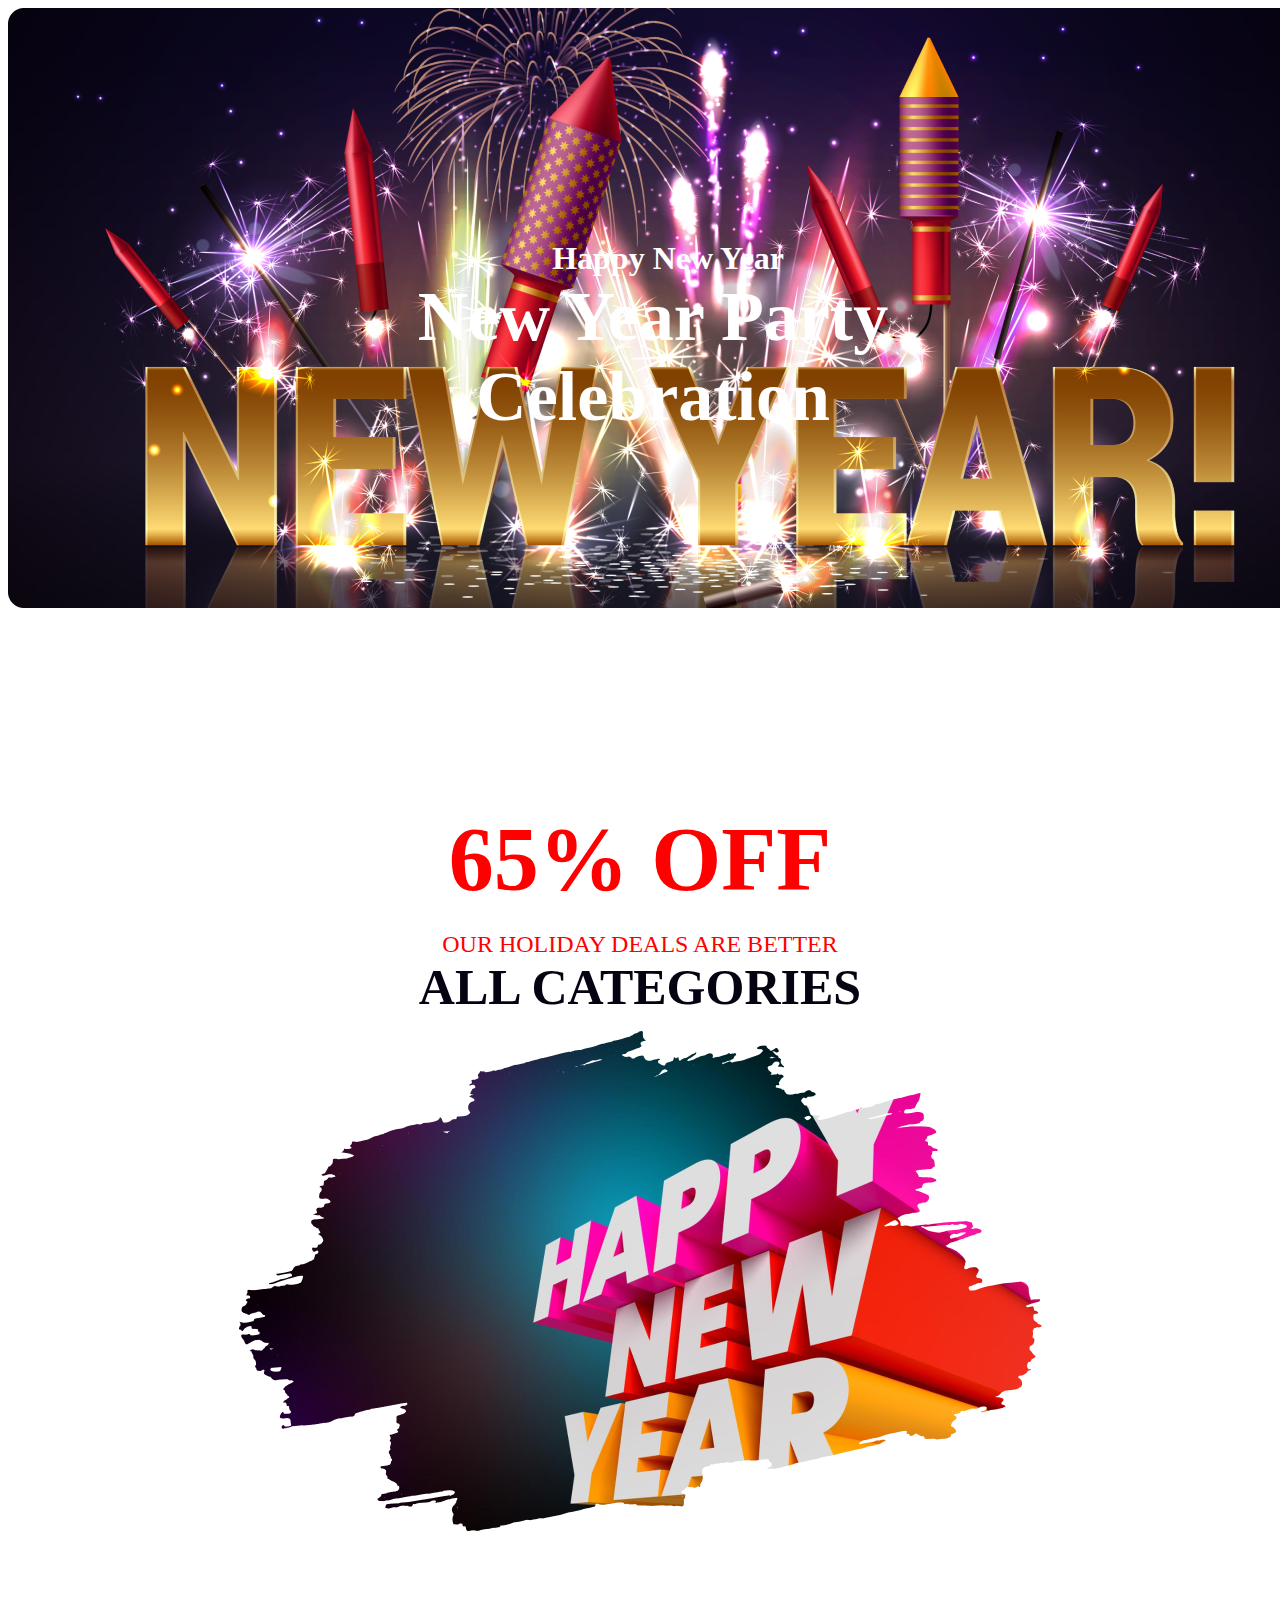
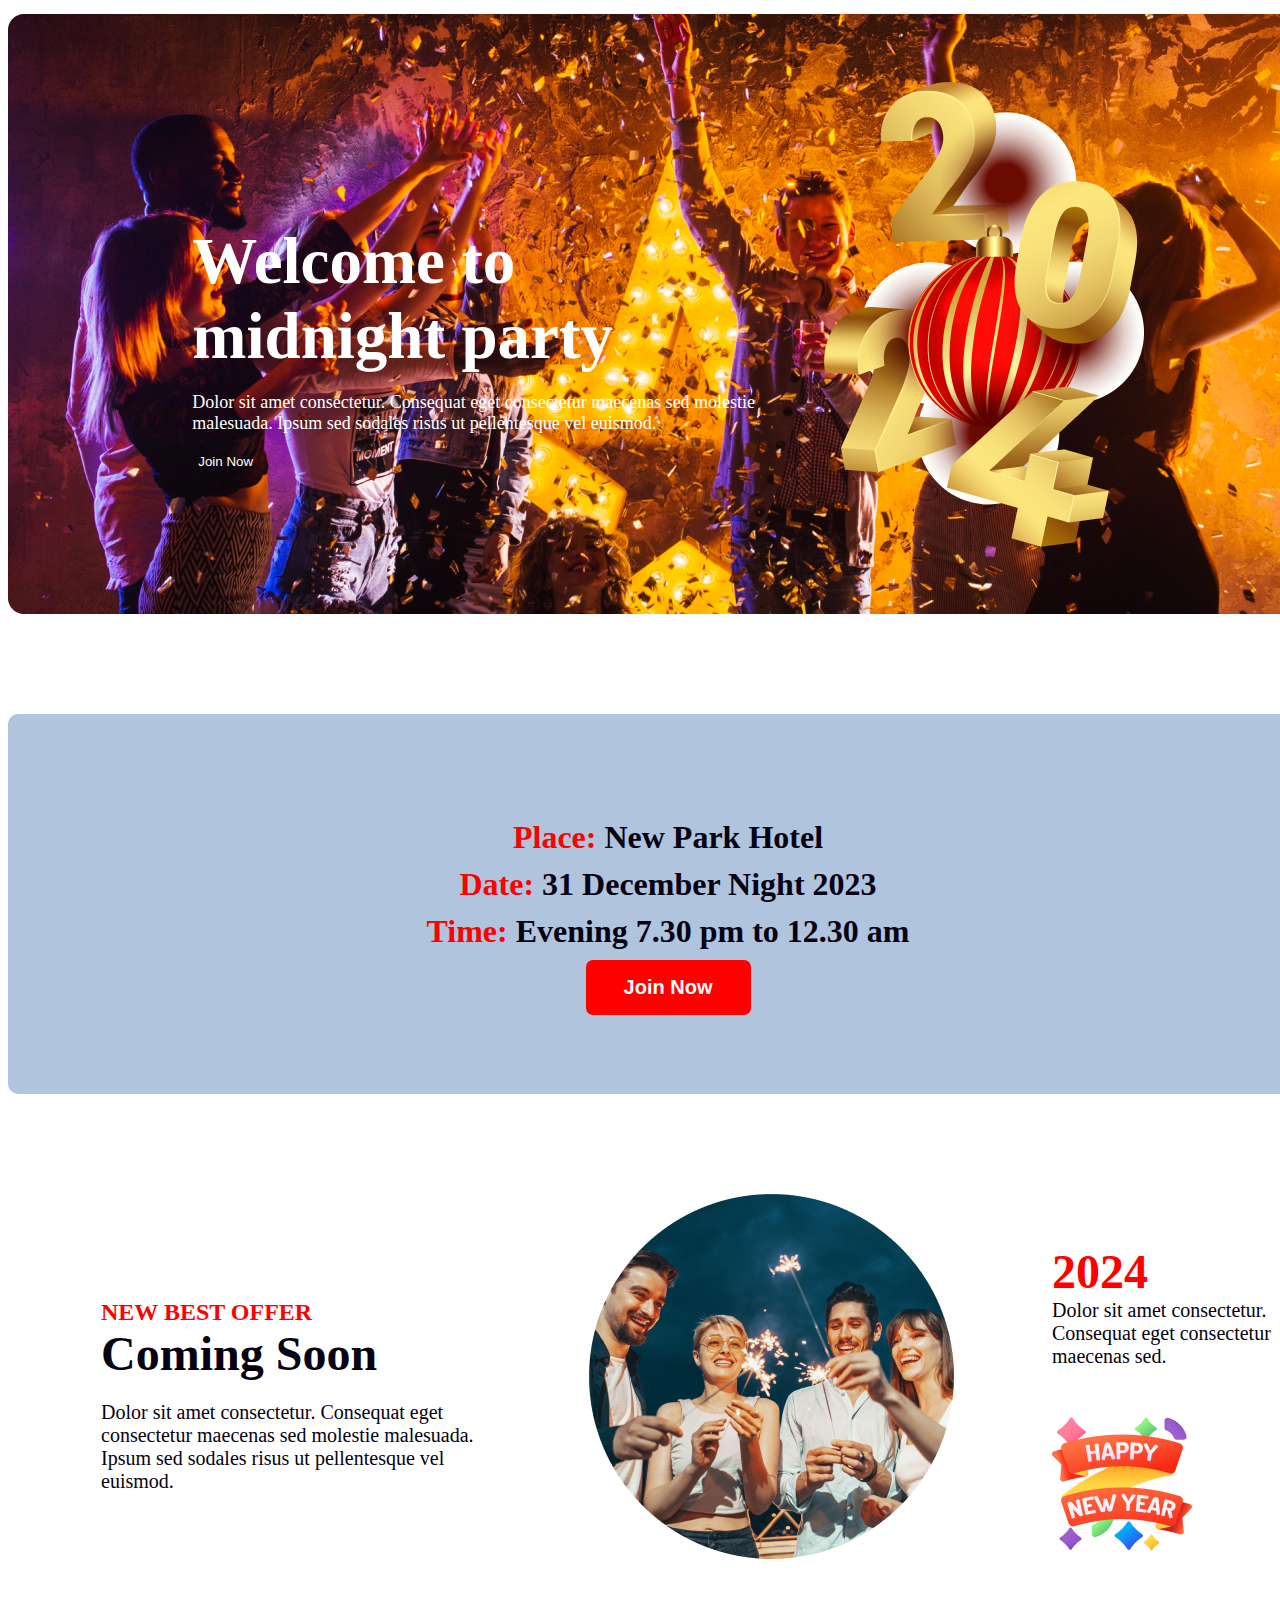
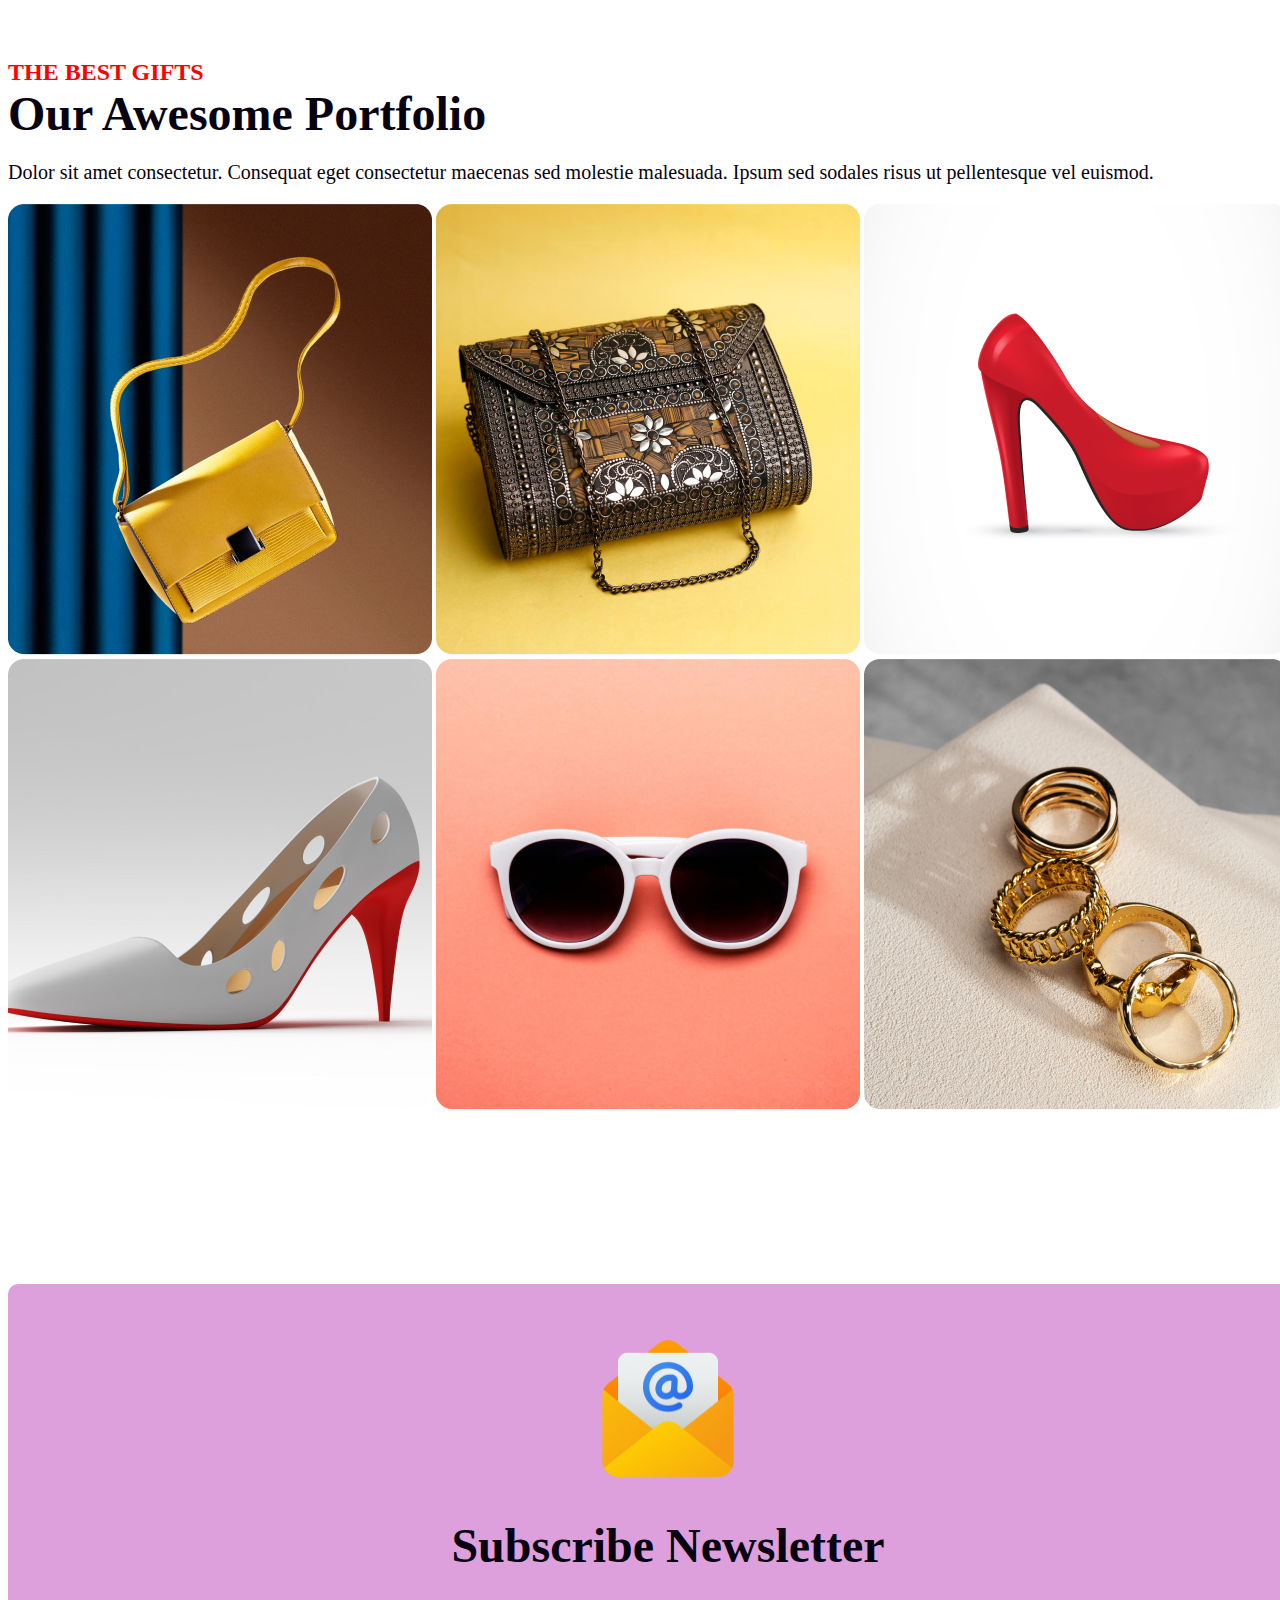
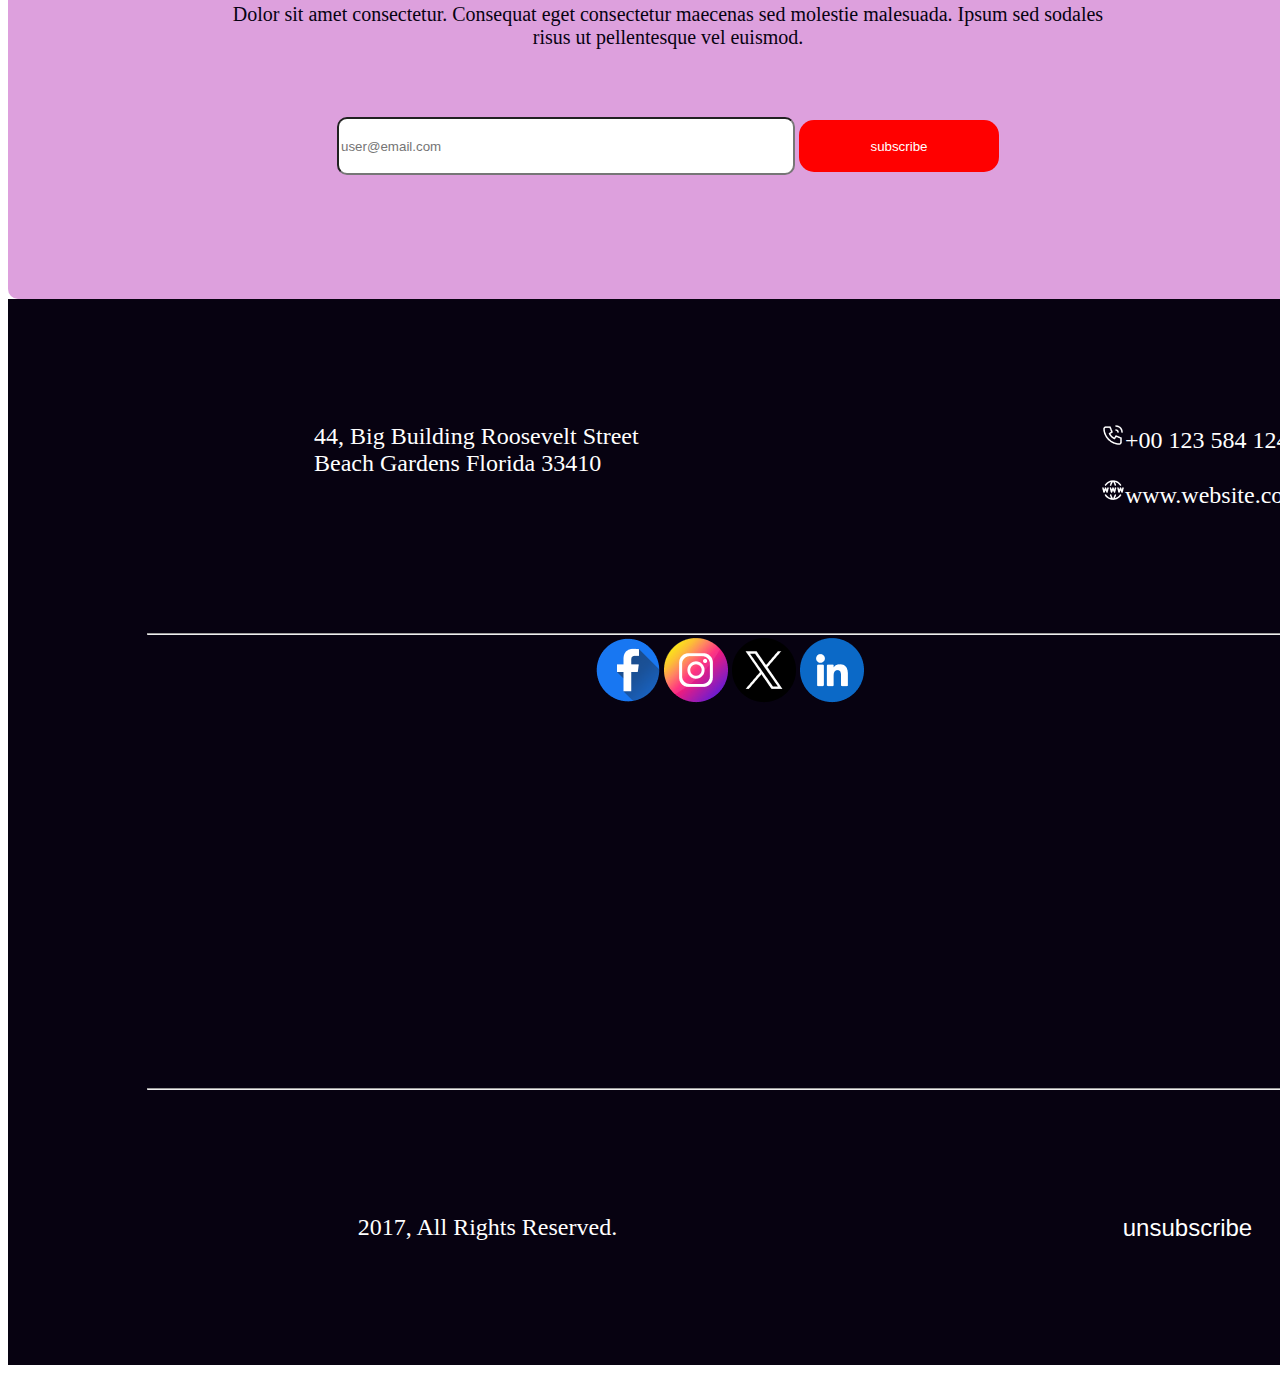
<file: index.html>
<!DOCTYPE html>
<html lang="en">
<head>
    <meta charset="UTF-8">
    <meta name="viewport" content="width=device-width, initial-scale=1.0">
    <title>New Your New Website</title>
    <link rel="stylesheet" href="styles/blog.css">
</head>
<body>
    <header class="banner">
        <h3 class="banner-title">Happy New Year</h3>
        <h1 class="banner-main-title">New Year Party Celebration</h1>
    </header>
    <main>
        <!-- offer-section -->

        <section class="offer-section">
            <h3 class="section-title">65% OFF</h3>
            <p class="section-description">OUR HOLIDAY DEALS ARE BETTER</p>
            <h3 class="section-subtitle">ALL CATEGORIES</h3>
            <img src="resources/New Year Photo.png" alt="">
        </section>

        <!-- welcome-section -->


        <section class="welcome-section">
            <div class="welcome-section-column">
                <h3 class="welcome-section-title">Welcome to <br> midnight party</h3>
                <p class="welcome-section-description">Dolor sit amet consectetur. Consequat eget consectetur maecenas sed molestie <br> malesuada. Ipsum sed sodales risus ut pellentesque vel euismod. </p>
                <button class="btn">Join Now</button>
            </div>
            <img src="resources/Group 70.png" class="welcome-section-img" alt="">
        </section>

        <!-- Address section -->

        <section class="address-secton">
            <div class="address-container">
                <h4 class="address"><span style="color: #FF0000;">Place:</span> New Park Hotel</h4>
                <h4 class="address"><span style="color: #FF0000;">Date:</span> 31 December Night 2023</h4>
                <h4 class="address"><span style="color: #FF0000;">Time:</span> Evening 7.30 pm to 12.30 am</h4>
                <button class="btn-address-section">Join Now</button>
            </div>
        </section>

        <!-- best offer section -->


        <section class="best-offer-section">
            <div class="bos-first-column">
                <h4 class="first-column-subtitle">NEW BEST OFFER</h4>
                <h3 class="first-column-title">Coming Soon</h3>
                <p class="first-column-description">Dolor sit amet consectetur. Consequat eget consectetur maecenas sed molestie malesuada. Ipsum sed sodales risus ut pellentesque vel euismod. </p>
            </div>
            <div class="bos-second-column">
                <img src="resources/Ellipse 1.png" alt="">
            </div>
            <div class="bos-third-column">
                <div class="third-first-column">
                    <h3 class="third-column-title">2024</h3>
                    <p class="third-column-description">Dolor sit amet consectetur. Consequat eget consectetur maecenas sed.</p>
                </div>
                <img src="resources/Group 96.png" class="bos-img" alt="">
            </div>
        </section>

        <!-- Holidays section -->

        <!-- <section class="holiday-section">
            <h3 class="hs-subtitle">WHAT IS FUNCTIONAL</h3>
            <h2 class="hs-title">Holidays Sale 50%</h2>
            <p class="hs-description">Dolor sit amet consectetur. Consequat eget consectetur maecenas sed  -->
                <!-- molestie malesuada. Ipsum sed sodales risus ut pellentesque vel euismod. Eleifend nunc purus quam id fermentum amet amet sit consectetur.</p>
                <div class="pictures">
                    <<img src="resources/Group 75.png" class="box" alt="">
                    <img src="resources/Group 44.png" class="discount" alt="">
                    <img src="resources/Rectangle 1.png" class="shopping-bag" alt=""> --> 
                    <!-- <img src="resources/Rectangle 2.png" class="red-line" alt="">
                </div>
        <!- </section>  -->


        <!-- awesome-portfolio-section -->
        <section class="awesome-portfolio-section">
            <h4 class="ap-subtitle">THE BEST GIFTS</h4>
            <h3 class="ap-title">Our Awesome Portfolio</h3>
            <p class="ap-description">
                Dolor sit amet consectetur. Consequat eget consectetur maecenas sed molestie malesuada. Ipsum sed sodales risus ut pellentesque vel euismod. 
            </p>
            <div class="img-container">
                <div class="imgs">
                    <img src="resources/Rectangle 3.png" class="as-img" alt="">
                    <img src="resources/Rectangle 4.png" class="as-img" alt="">
                    <img src="resources/Rectangle 5.png" class="as-img" alt="">
                </div>
                <div class="imgs">
                    <img src="resources/Rectangle 6.png" class="as-img" alt="">
                    <img src="resources/Rectangle 7.png" class="as-img" alt="">
                    <img src="resources/Rectangle 8.png" class="as-img" alt="">
                </div>
            </div>
        </section>

        <!-- subscribe section -->

        <section class="subscribe-section">
            <div class="subscribe-items">
                <img src="resources/Group 61.png" alt="" class="s-s-img">
                <h3 class="s-s-title">Subscribe Newsletter</h3>
                <p class="s-s-description">Dolor sit amet consectetur. Consequat eget consectetur maecenas sed molestie malesuada. Ipsum sed sodales risus ut pellentesque vel euismod.</p>
                    <input type="email" placeholder="user@email.com" name="" id="email">
                    <button class="subscribe-btn">subscribe</button>
            </div>
        </section>
    </main>
    <footer class="footer-section">
        <div class="f-address">
            <div class="location">
                <p class="a-description">44, Big Building Roosevelt Street
                    Beach Gardens Florida 33410</p>
            </div>
            <div class="number">
                <p class="p-number"><img src="resources/Call.png" alt="">+00 123 584 124</p>
                <p class="website"><img src="resources/Website.png" alt="">www.website.com</p>
            </div>
        </div>
        <hr>
        <div class="img">
            <img src="resources/Facebook.png" alt="" class="facebook">
            <img src="resources/Instagram.png" alt="" class="instagram">
            <img src="resources/Twitter.png" alt="" class="twitter">
            <img src="resources/Linkedin.png" alt="" class="Linkedin">
        </div>
        <hr>
        <div class="copyright">
            <p class="f-left">2017, All Rights Reserved.</p>
            <button class="btn-unsubscribe">unsubscribe</button>
        </div>
    </footer>
</body>
</html>
</file>
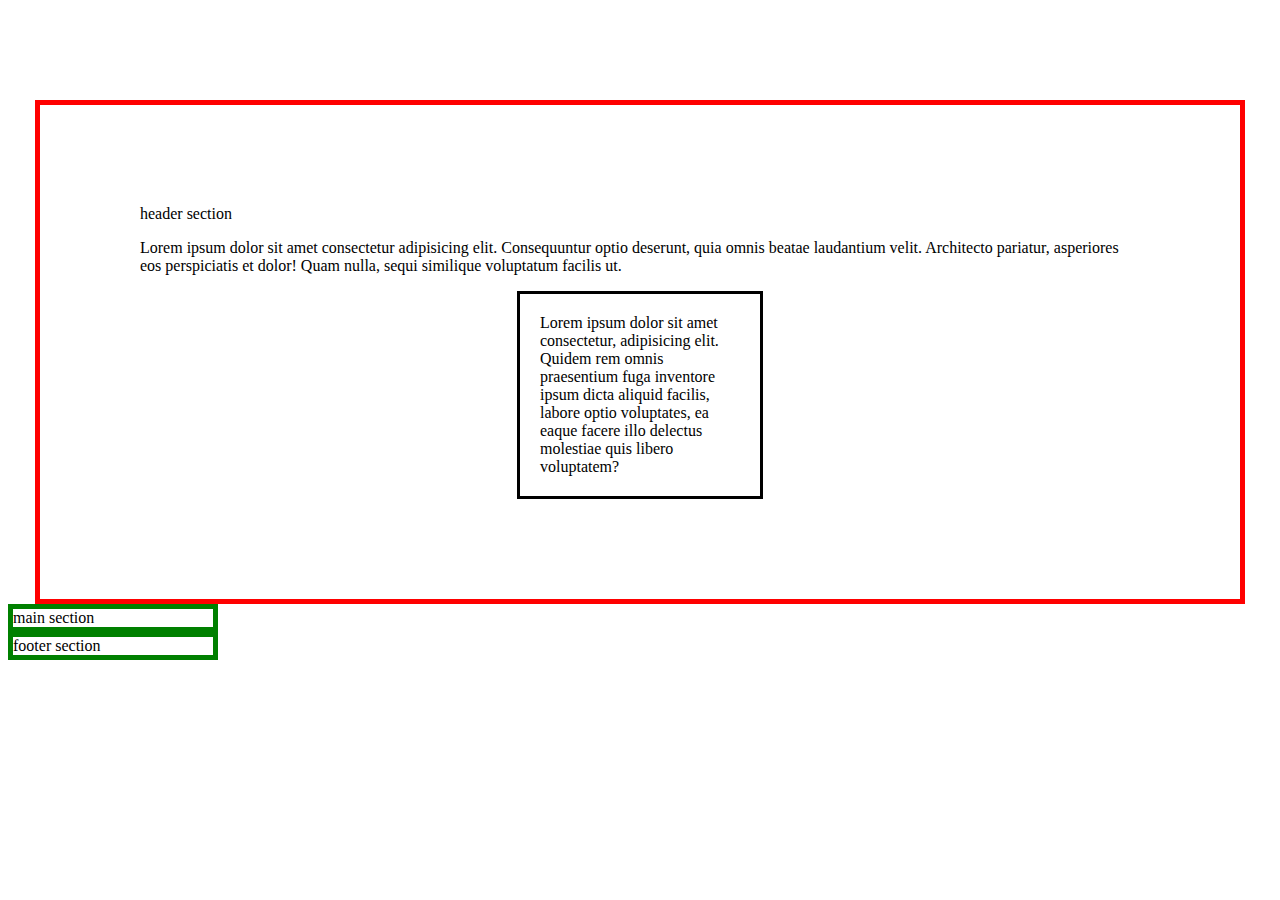
<file: pratice.html>
<!DOCTYPE html>
<html lang="en">
<head>
    <meta charset="UTF-8">
    <meta name="viewport" content="width=device-width, initial-scale=1.0">
    <title>Practice</title>
    <style>
        .header{
            border: 5px solid red;
            max-width: 1000px;
            margin: 100px auto 0 auto;
            padding: 100px;
        }
        .incide-box{
            border: 3px solid black;
            max-width: 200px;
            margin: auto;
            padding: 20px;
        }
        .main{
            border: 5px solid green;
            max-width: 200px;
        }
        .footer{
            border: 5px solid green;
            max-width: 200px;
        }
    </style>
</head>
<body>
    <header class="header">header section
        <p>Lorem ipsum dolor sit amet consectetur adipisicing elit. Consequuntur optio deserunt, quia omnis beatae laudantium velit. Architecto pariatur, asperiores eos perspiciatis et dolor! Quam nulla, sequi similique voluptatum facilis ut.
        </p>
        <div class="incide-box">Lorem ipsum dolor sit amet consectetur, adipisicing elit. Quidem rem omnis praesentium fuga inventore ipsum dicta aliquid facilis, labore optio voluptates, ea eaque facere illo delectus molestiae quis libero voluptatem?</div>
    </header>
    <main class="main">main section</main>
    <footer class="footer">footer section</footer>
</body>
</html>
</file>
<file: styles/blog.css>
/* common sheared styles */


/* header related styles */
.banner{
    background-image: url('../resources/Banner\ Image.png');
    background-repeat: no-repeat;
    width: 1320px;
    height: 600px;
    margin: auto;
    margin-bottom: 0px;
    color: #ffffff;
    text-align: center;
    padding-top: 200px;
}
.banner-title{
    font-size: 32px;
    margin-bottom: 0px;
}
.banner-main-title{
    font-size: 70px;
    max-width: 650px;
    margin-top: 0px;
    text-align: center;
    padding-left: 320px;
}

/* Main related styles */


/* offer related styles */
.offer-section{
    width: 806px;
    height: 806px;
    text-align: center;
    margin-left: auto;
    margin-right: auto;
    margin-top: 0px;
}
.section-title{
    color: #FF0000;
    font-size: 90px;
    margin-top: 0px;
    margin-bottom: 20px;
}
.section-description{
    color: #FF0000;
    font-size: 24px;
    margin: 0px;
}
.section-subtitle{
    color: #070211;
    font-size: 50px;
    margin: 0 0 15px 0;
}

/* welcome section related styles */


.welcome-section{
    display: flex;
    justify-content: space-around;
    background-image: url('../resources/Vectorrr.png');
    background-repeat: no-repeat;
    width: 1320px;
    height: 600px;
    margin-left: auto;
    margin-right: auto;
    align-items: center;
}
.welcome-section-column{
    padding-left: 150px;
}
.welcome-section-img{
    margin-right: 150px;
}
.welcome-section-title{
    color: #ffffff;
    font-size: 65px;
    font-weight: 700;
    max-width: 640px;
    margin-bottom: 0px;
}
.welcome-section-description{
    color: #ffffff;
    font-size: 18px;
}
.btn{
    color: #ffffff;
    background-color: transparent;
    border: none;
}

/* address section related styles */

.address-secton{
    background-color: lightsteelblue;
    width: 1320px;
    height: 380px;
    margin: 100px auto 100px auto;
    border-radius: 10px;
}
.address-container{
    text-align: center;
    padding: 100px;
}
.address{
    font-size: 32px;
    color: #070211;
    margin: 0px;
    padding: 5px;
}
.btn-address-section{
    color: #ffffff;
    background-color: #FF0000;
    border: none;
    border-radius: 7px;
    font-size: 20px;
    font-weight: bold;
    height: 55px;
    width: 165px;
    margin-top: 5px;
}

/* best-offer-section related styles */

.best-offer-section{
    display: flex;
    justify-content: space-between;
    margin: auto;
    width: 1320px;
    height: 465px;
}
/* 1st column */
.bos-first-column{
    width: 395px;
    height: 255px;
    margin: auto;
}
.first-column-subtitle, .ap-subtitle{
    color: #FF0000;
    font-size: 24px;
    margin: 0px;
}
.first-column-title, .ap-title, .s-s-title{
    color: #070211;
    font-size: 48px;
    font-weight: bolder;
    margin: 0px;
}
.first-column-description, .ap-description, .s-s-description{
    color: #070211;
    font-size: 20px;
}

/* 2nd column */

.bos-second-column{
    width: 463px;
    height: 463px;
}
/* 3rd column */

.third-first-column{
    width: 276px;
    height: 170px;
    margin-top: 50px;
    margin-bottom: 0px;
}
.bos-img{
    margin-top: 0;
    width: 140px;
    height: 140px;
}
.third-column-title{
    color: #FF0000;
    font-size: 48px;
    font-weight: 700;
    margin: 0;
}
.third-column-description{
    color: #070211;
    font-size: 20px;
    width: 276px;
    height: 95px;
    margin-top: 0;
}

/* holiday section related styles */

.holiday-section{
    margin: auto;
    width: 1320px;
    height: 990px;
}
.pictures{
    background-image: url('../resources/Group\ 75.png');
}
/* .box{
    width: 675px;
    height: 575px;
}
.discount{
    width: 220px;
    height: 220px;
}
.shopping-bag{
    width: 430px;
    height: 430px;
} */

/* awesome portfolio section */

.awesome-portfolio-section{
    width: 1320px;
    height: 1125px;
    margin: auto;
}
.ap-description,{
    width: 895px;
    height: 64px;
}
.img{
    width: 424px;
    height: 450px;
}
.as-img:hover{
    width: 450px;
    height: 465px;
    border: 5px solid #FF0000;
    border-radius: 5px;
}

/* subscribe section  */

.subscribe-section{
    background-color: plum;
    border-radius: 10px;
    width: 1320px;
    height: 615px;
    margin: 100px auto 0 auto;
    text-align: center;
}
.subscribe-items{
    margin: 100px auto 100px auto;
}
.s-s-description{
    width: 895px;
    height: 64px;
    margin: 30px auto 50px auto;
}

.s-s-img{
    width: 150px;
    height: 150px;
    margin: 50px 0 30px 0;
}
.email-s_btn{
    width: 650px;
    height: 72px;
    margin: 50px 0 50px 0;
}
#email{
    width: 450px;
    height: 52px;
    border-radius: 10px;
    margin-right: 0;
}
.subscribe-btn{
    background-color: #FF0000;
    color: #ffffff;
    border: navy;
    border-radius: 15px;
    width: 200px;
    height: 52px;
    margin-left: 0;
}

/* footer section */

.footer-section{
    background-color: #070211;
    width: 1600px;
    /* height: 600px; */
    margin: 0 auto 0 auto;
}
.f-address{
    display: flex;
    justify-content: space-around;
    color: #ffffff;
    font-size: 24px;
    padding: 100px;
}
.location{
    width: 375px;
    height: 80px;
}
.number{
    align-items: center;
    margin: 0px;
    padding: 0px;
}
.p-number{
    align-items: center;
    margin-bottom: 0;
}
hr{
    width: 1320px;
    color: royalblue;
    margin: auto;
    padding: auto;
}
.img{
    margin: 3px auto 0 auto;
    padding: 3px auto 0 auto;
}
.copyright{
    display: flex;
    justify-content: space-around;
    color: #ffffff;
    font-size: 24px;
    padding: 100px; 
}
.btn-unsubscribe{
    background-color: transparent;
    color: #ffffff;
    border: none;
    font-size: 24px;
}
</file>
